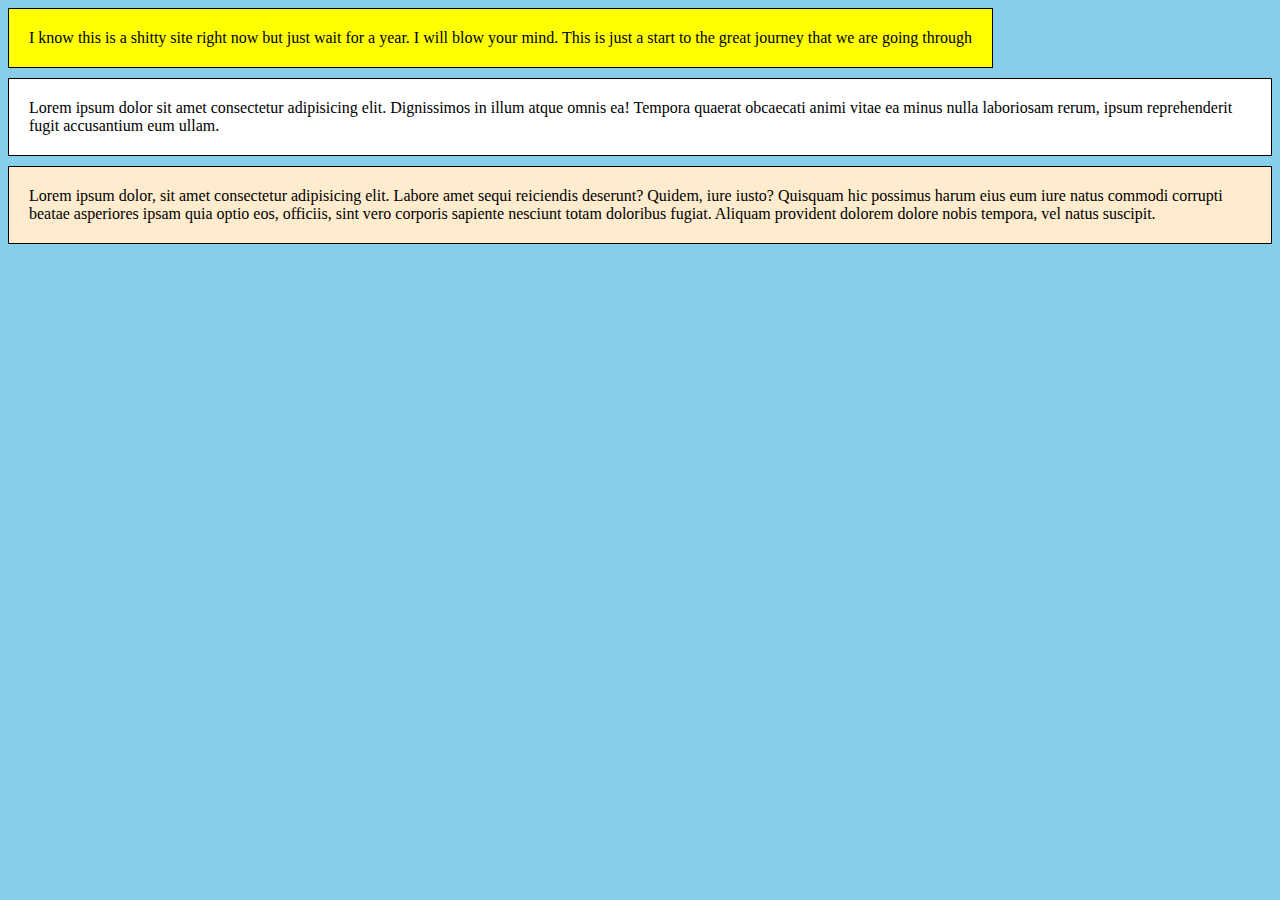
<file: index.html>
<!DOCTYPE html>
<html lang="en">
<head>
    <meta charset="UTF-8">
    <meta name="viewport" content="width=device-width, initial-scale=1.0">
    <title>Document</title>
    <link rel="stylesheet" href="index.css">

</head>
<body>

<div id="body">
    <div id="header">I know this is a shitty site right now but just wait for a year. I will blow your mind. This is just a start to the great journey that we are going through</div>
    <div id="middle">Lorem ipsum dolor sit amet consectetur adipisicing elit. Dignissimos in illum atque omnis ea! Tempora quaerat obcaecati animi vitae ea minus nulla laboriosam rerum, ipsum reprehenderit fugit accusantium eum ullam.</div>
    <div id="footer">Lorem ipsum dolor, sit amet consectetur adipisicing elit. Labore amet sequi reiciendis deserunt? Quidem, iure iusto? Quisquam hic possimus harum eius eum iure natus commodi corrupti beatae asperiores ipsam quia optio eos, officiis, sint vero corporis sapiente nesciunt totam doloribus fugiat. Aliquam provident dolorem dolore nobis tempora, vel natus suscipit.</div>
</div>



    
</body>
</html>
</file>
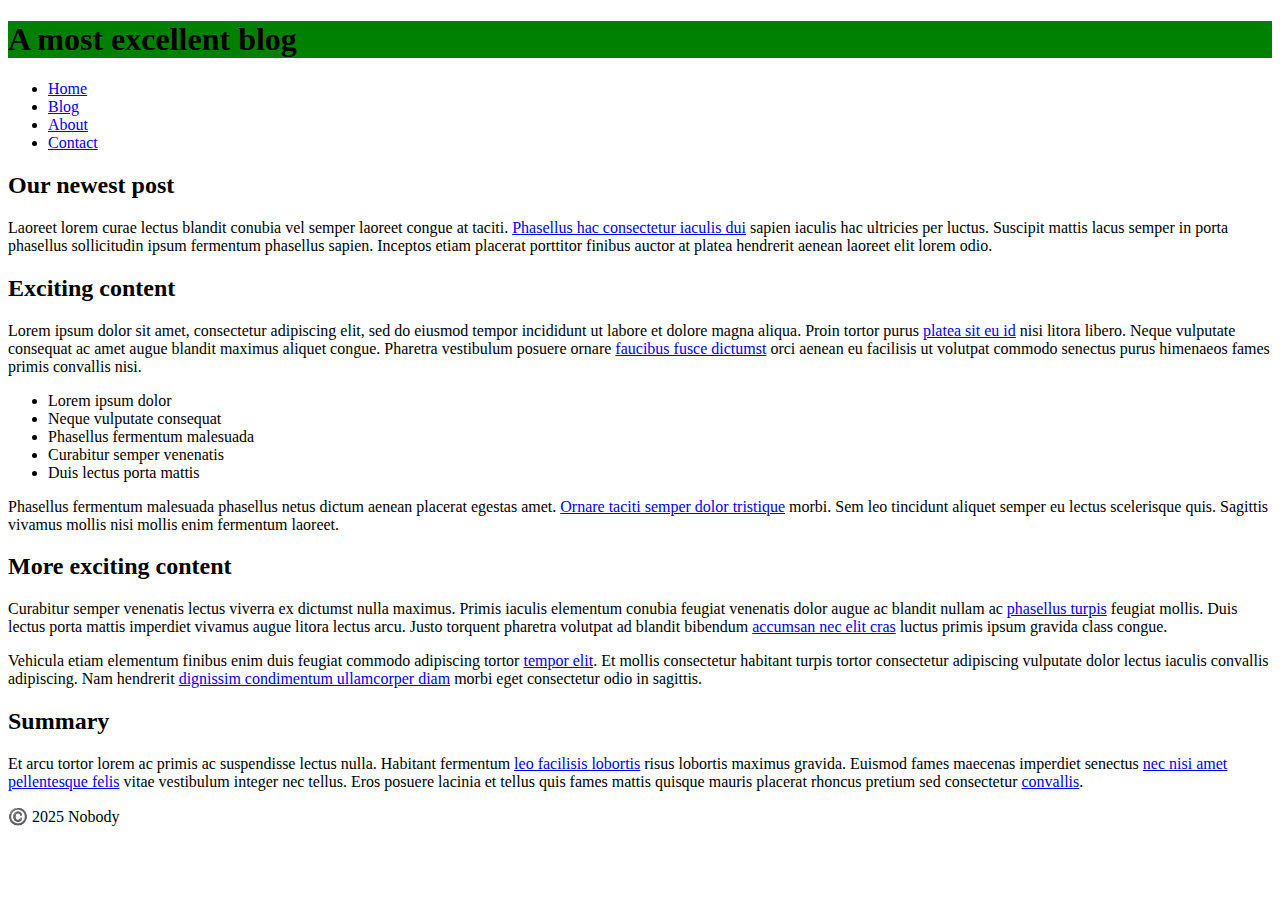
<file: Test.html>
<!doctype html>
<html lang="en">
  <head>
    <meta charset="utf-8" />
    <title>Sizing a blog page challenge</title>
    <link href="Test.css" rel="stylesheet" />
  </head>
  <body>
    <header>
      <h1>A most excellent blog</h1>
      <nav>
        <ul>
          <li><a href="#">Home</a></li>
          <li><a href="#">Blog</a></li>
          <li><a href="#">About</a></li>
          <li><a href="#">Contact</a></li>
        </ul>
      </nav>
    </header>
    <main>
      <section id="introduction" class="highlight">
        <h2>Our newest post</h2>
        <p>
          Laoreet lorem curae lectus blandit conubia vel semper laoreet congue
          at taciti.
          <a href="#">Phasellus hac consectetur iaculis dui</a> sapien iaculis
          hac ultricies per luctus. Suscipit mattis lacus semper in porta
          phasellus sollicitudin ipsum fermentum phasellus sapien. Inceptos
          etiam placerat porttitor finibus auctor at platea hendrerit aenean
          laoreet elit lorem odio.
        </p>
      </section>
      <section>
        <h2>Exciting content</h2>
        <p>
          Lorem ipsum dolor sit amet, consectetur adipiscing elit, sed do
          eiusmod tempor incididunt ut labore et dolore magna aliqua. Proin
          tortor purus <a href="#">platea sit eu id</a> nisi litora libero.
          Neque vulputate consequat ac amet augue blandit maximus aliquet
          congue. Pharetra vestibulum posuere ornare
          <a href="#">faucibus fusce dictumst</a> orci aenean eu facilisis ut
          volutpat commodo senectus purus himenaeos fames primis convallis nisi.
        </p>
        <ul>
          <li>Lorem ipsum dolor</li>
          <li>Neque vulputate consequat</li>
          <li>Phasellus fermentum malesuada</li>
          <li>Curabitur semper venenatis</li>
          <li>Duis lectus porta mattis</li>
        </ul>
        <p>
          Phasellus fermentum malesuada phasellus netus dictum aenean placerat
          egestas amet.
          <a href="#">Ornare taciti semper dolor tristique</a> morbi. Sem leo
          tincidunt aliquet semper eu lectus scelerisque quis. Sagittis vivamus
          mollis nisi mollis enim fermentum laoreet.
        </p>
        <h2>More exciting content</h2>
        <p>
          Curabitur semper venenatis lectus viverra ex dictumst nulla maximus.
          Primis iaculis elementum conubia feugiat venenatis dolor augue ac
          blandit nullam ac <a href="#">phasellus turpis</a> feugiat mollis.
          Duis lectus porta mattis imperdiet vivamus augue litora lectus arcu.
          Justo torquent pharetra volutpat ad blandit bibendum
          <a href="#">accumsan nec elit cras</a> luctus primis ipsum gravida
          class congue.
        </p>
        <p>
          Vehicula etiam elementum finibus enim duis feugiat commodo adipiscing
          tortor <a href="#">tempor elit</a>. Et mollis consectetur habitant
          turpis tortor consectetur adipiscing vulputate dolor lectus iaculis
          convallis adipiscing. Nam hendrerit
          <a href="#">dignissim condimentum ullamcorper diam</a> morbi eget
          consectetur odio in sagittis.
        </p>
      </section>
      <section id="summary" class="highlight">
        <h2>Summary</h2>
        <p>
          Et arcu tortor lorem ac primis ac suspendisse lectus nulla. Habitant
          fermentum <a href="#">leo facilisis lobortis</a> risus lobortis
          maximus gravida. Euismod fames maecenas imperdiet senectus
          <a href="#">nec nisi amet pellentesque felis</a> vitae vestibulum
          integer nec tellus. Eros posuere lacinia et tellus quis fames mattis
          quisque mauris placerat rhoncus pretium sed consectetur
          <a href="#">convallis</a>.
        </p>
      </section>
    </main>
    <footer class="highlight">
      <p>©️ 2025 Nobody</p>
    </footer>
  </body>
</html>
</file>
<file: index.css>
html{
    background-color: skyblue;
    color:black;
   

}
#header{
    max-width:max-content;
    margin-bottom:10px;
    border: 1px solid black;
    padding:20px;
    
    background-color: yellow;

}
#middle{
    max-width: max-content;
     margin-bottom:10px;
     border:1px solid black;
     padding:20px;
    
    background-color: white;
}
#footer{
    max-width: max-content;
     margin-bottom:10px;
     border:1px solid black;
     padding:20px;
    
    background-color: blanchedalmond;
}
</file>
<file: Test.css>
h1{
    display:center;
    background-color: green;
   
}
</file>
